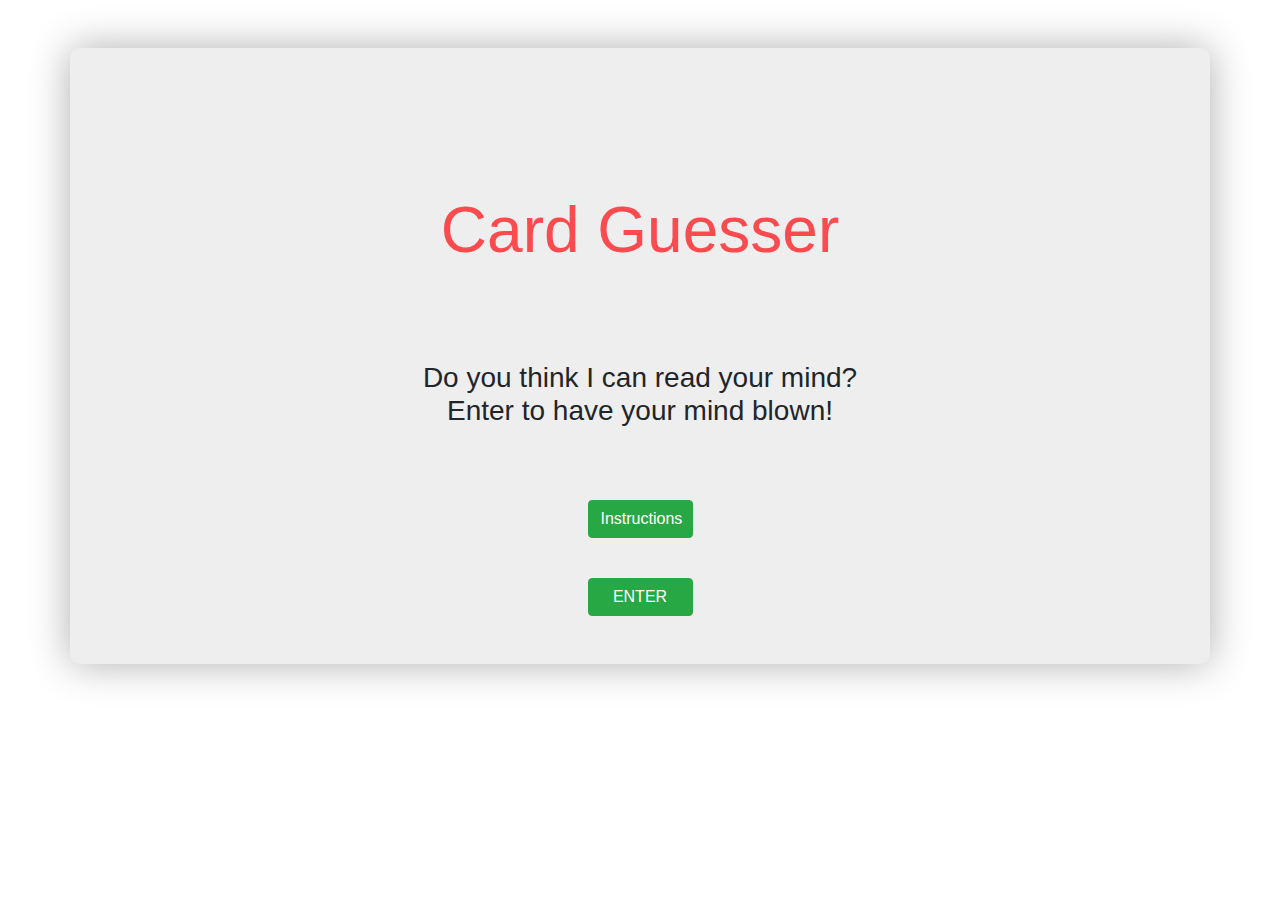
<file: home.html>
<!DOCTYPE html>
<html lang="en">
  <head>
    <meta charset="UTF-8" />
    <meta http-equiv="X-UA-Compatible" content="IE=edge" />
    <meta name="viewport" content="width=device-width, initial-scale=1.0" />
    <link
      rel="stylesheet"
      href="https://cdn.jsdelivr.net/npm/bootstrap@4.4.1/dist/css/bootstrap.min.css"
      integrity="sha384-Vkoo8x4CGsO3+Hhxv8T/Q5PaXtkKtu6ug5TOeNV6gBiFeWPGFN9MuhOf23Q9Ifjh"
      crossorigin="anonymous"
    />
    <link rel="stylesheet" href="styles.css" />
    <title>Card Guesser</title>
  </head>
  <body>
    <div class="container my-5 p-5 background">
      <div class="row">
        <div class="col-12 mt-5 mb-3 p-5">
          <h1 class="title">Card Guesser</h1>
        </div>
      </div>
      <div class="row">
        <div class="col-12 mt-1 mb-5 p-3">
          <h3 class="title">
            Do you think I can read your mind?<br />Enter to have your mind
            blown!
          </h3>
        </div>
      </div>
      <div class="row">
        <div class="col-12 mb-2">
          <h4 class="title">
          <button type="button" class="btn btn-success" id="show">Instructions</button>
          </h4>
          <p class="hide">
            Pick a card. Any card! But, don't tell me. Memorize it. <br>
            Once memorized, click which column it's in. <br> Then, click which column it's in again. <br> Lastly, one more time, then I will reveal what card you were thinking! 
          </p>
          <br>
          <p class="hide info">Please, click reset if you want to do it again.</p>
        </div>
    </div>
      <div class="col-12 title">
       <a href="index.html" class="btn btn-success" role="button">ENTER</a>
    </div>
    <script 
      src="https://cdnjs.cloudflare.com/ajax/libs/jquery/3.4.1/jquery.min.js" 
      integrity="sha512-bnIvzh6FU75ZKxp0GXLH9bewza/OIw6dLVh9ICg0gogclmYGguQJWl8U30WpbsGTqbIiAwxTsbe76DErLq5EDQ==" crossorigin="anonymous" 
      referrerpolicy="no-referrer">
    </script>
    <script
      src="https://cdn.jsdelivr.net/npm/popper.js@1.16.0/dist/umd/popper.min.js"
      integrity="sha384-Q6E9RHvbIyZFJoft+2mJbHaEWldlvI9IOYy5n3zV9zzTtmI3UksdQRVvoxMfooAo"
      crossorigin="anonymous"
    ></script>
    <script
      src="https://cdn.jsdelivr.net/npm/bootstrap@4.4.1/dist/js/bootstrap.min.js"
      integrity="sha384-wfSDF2E50Y2D1uUdj0O3uMBJnjuUD4Ih7YwaYd1iqfktj0Uod8GCExl3Og8ifwB6"
      crossorigin="anonymous"
    ></script>
    <script src="script.js"></script>
    <script src="script2.js"></script>
  </body>
</html>
</file>
<file: styles.css>
h1 {
  color: #fb4b4e;
  font-size: 64px;
}

.background {
  background-color: #eeeeee;
  border-radius: 10px;
  -webkit-box-shadow: 0 0 40px rgba(0, 0, 0, 0.322);
          box-shadow: 0 0 40px rgba(0, 0, 0, 0.322);
}

img {
  -webkit-box-shadow: 0 0 15px rgba(0, 0, 0, 0.322);
          box-shadow: 0 0 15px rgba(0, 0, 0, 0.322);
}

.hide {
  display: none;
}

.info,
.blue {
  color: #3e65ff;
}

.col-3 {
  text-align: center;
}

.col-6 {
  text-align: center;
}

img {
  width: 50%;
}

.btn {
  width: 105px;
}

.title {
  display: -webkit-box;
  display: -ms-flexbox;
  display: flex;
  -webkit-box-pack: center;
      -ms-flex-pack: center;
          justify-content: center;
  -webkit-box-align: center;
      -ms-flex-align: center;
          align-items: center;
  text-align: center;
}

.title-1 {
  display: -webkit-box;
  display: -ms-flexbox;
  display: flex;
  -webkit-box-pack: center;
      -ms-flex-pack: center;
          justify-content: center;
  -webkit-box-align: center;
      -ms-flex-align: center;
          align-items: center;
}
/*# sourceMappingURL=styles.css.map */
</file>
